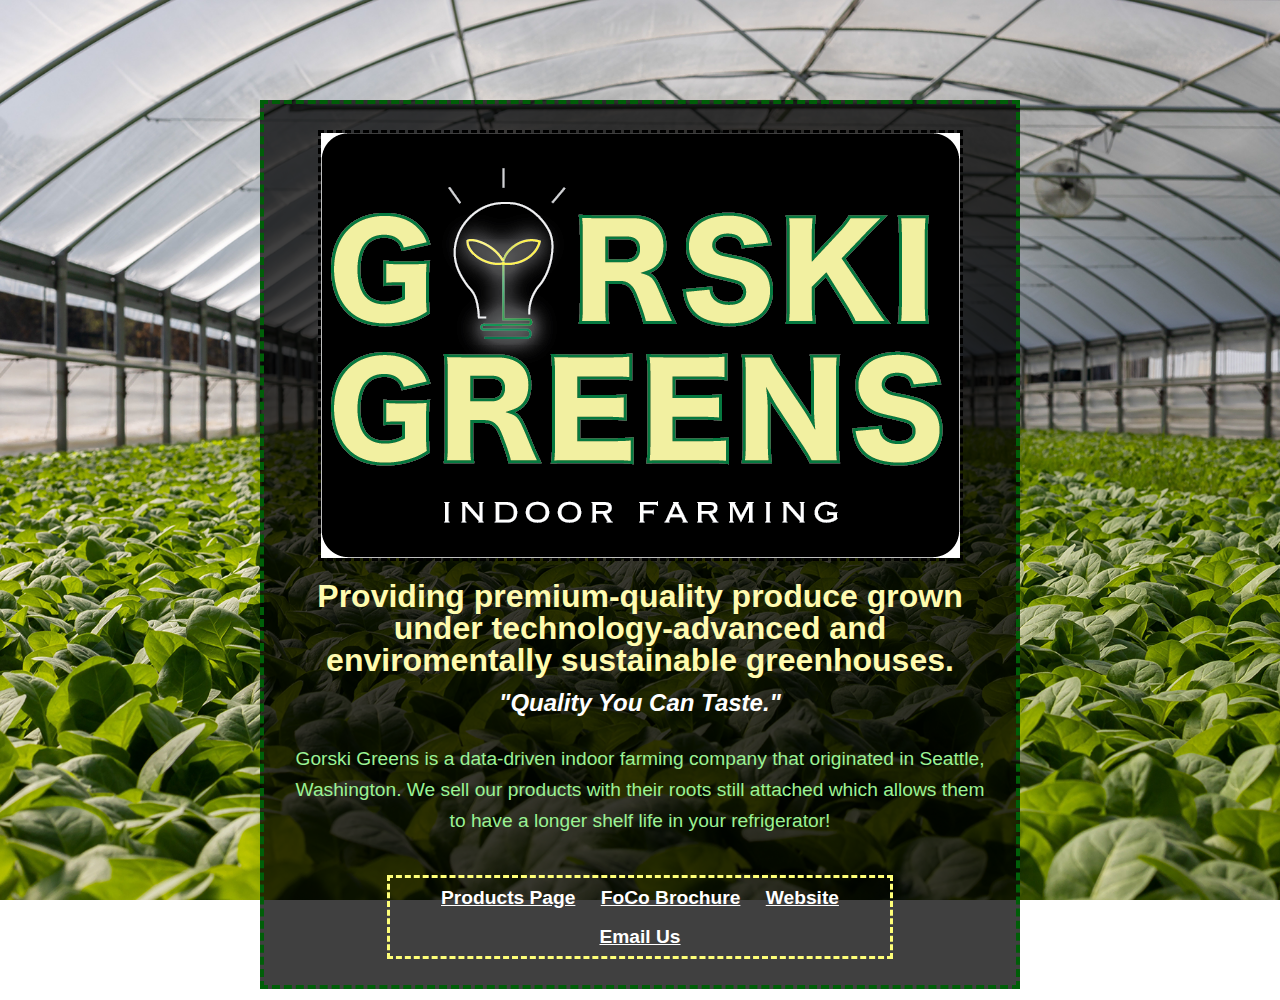
<file: index.html>
<!DOCTYPE HTML>
<html>
<head>

<meta charset=”UTF-8”>
<!-- THE TITLE WILL APPEAR IN THE BROWSER WINDOW OR TAB -->
<title> GORSKI GREENS </title>

<link rel="stylesheet" type="text/css" href="styles-contact.css">
</head>
<body>

<div class="center">
<img id="logo" src="images/Foco-logo.png" alt="Gorski Green's Logo">
<h1>Providing premium-quality produce grown under technology-advanced and enviromentally sustainable greenhouses.</h1>
<h2>"Quality You Can Taste."</h2>
<p>Gorski Greens is a data-driven indoor farming company that originated in Seattle, Washington. We sell our products with their roots still attached which allows them to have a longer shelf life in your refrigerator!</p>


<nav> 
    <u1>
        <li><a href="Products Page.html"> Products Page </a></li>
        <li><a href="foco-brochure.pdf"> FoCo Brochure </a><li>
        <li><a href="http://www.gorskigreens.com" target="_blank"> Website </a></li>
        <li><a href="mailto:gorskigreens@gmail.com"> Email Us </a></li>
    </u1>
</nav>

</div> <!--end of center div-->

</body>
</html>
</file>
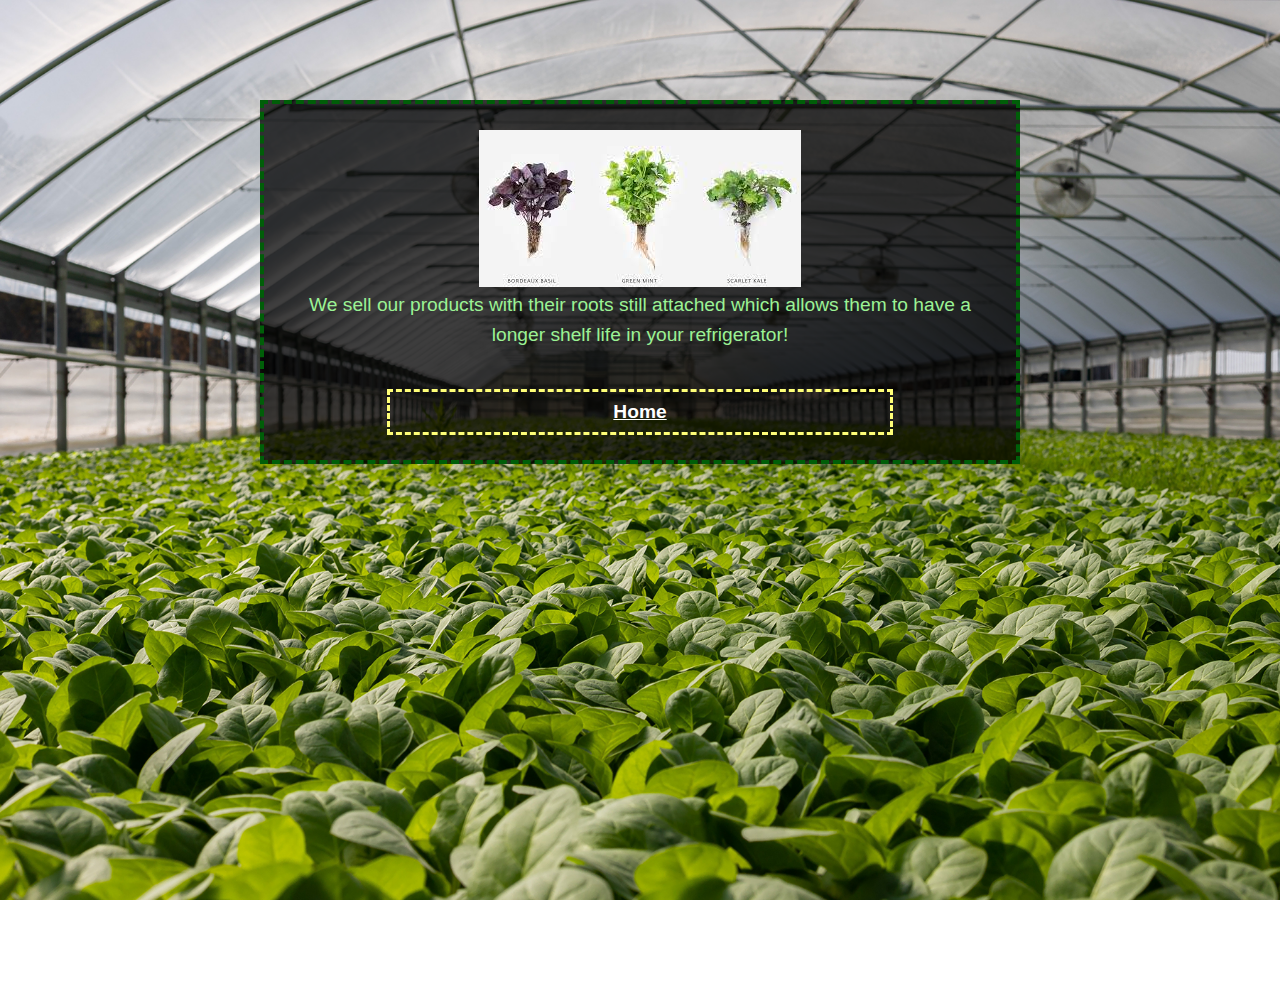
<file: Products Page.html>
<!DOCTYPE HTML>
<html>
<head>

<meta charset=”UTF-8”>
<!-- THE TITLE WILL APPEAR IN THE BROWSER WINDOW OR TAB -->
<title> Our Products </title>

<link rel="stylesheet" type="text/css" href="styles-contact.css">
</head>
<body>

<div class="center">
<img id="porducts" src="images/products.jpg" alt="Our Products">
<p>We sell our products with their roots still attached which allows them to have a longer shelf life in your refrigerator!</p>

<nav> 
    <u1>
        <li><a href="index.html"> Home </a></li>
    </u1>
</nav>

</div> <!--end of center div-->

</body>
</html>
</file>
<file: styles-contact.css>
/*This is my 377 FoCo Web Page Project using Eric Meyer's reset at the top of my page -- your CSS starts on line 56 */



/* http://meyerweb.com/eric/tools/css/reset/ 
   v2.0 | 20110126
   License: none (public domain)
*/

html, body, div, span, applet, object, iframe,
h1, h2, h3, h4, h5, h6, p, blockquote, pre,
a, abbr, acronym, address, big, cite, code,
del, dfn, em, img, ins, kbd, q, s, samp,
small, strike, strong, sub, sup, tt, var,
b, u, i, center,
dl, dt, dd, ol, ul, li,
fieldset, form, label, legend,
table, caption, tbody, tfoot, thead, tr, th, td,
article, aside, canvas, details, embed, 
figure, figcaption, footer, header, hgroup, 
menu, nav, output, ruby, section, summary,
time, mark, audio, video {
	margin: 0;
	padding: 0;
	border: 0;
	font-size: 100%;
	font: inherit;
	vertical-align: baseline;
}
/* HTML5 display-role reset for older browsers */
article, aside, details, figcaption, figure, 
footer, header, hgroup, menu, nav, section {
	display: block;
}
body {
	line-height: 1;
}
ol, ul {
	list-style: none;
}
blockquote, q {
	quotes: none;
}
blockquote:before, blockquote:after,
q:before, q:after {
	content: '';
	content: none;
}
table {
	border-collapse: collapse;
	border-spacing: 0;
}



/* ---------- This is the beginning of my 377 FoCo Web Page Project ------------ */

html, body {
  height: 100%;
  width: 100%;
  padding: 0;
  margin: 0;
  background-image: url("images/Background.png");
  background-size: cover;
  background-repeat: no-repeat;
  background-attachment: fixed;
  background-position: center;
	
}

.center {
    width: 700px;
	padding: 2%;
    margin: 100px auto;
 	background: rgba(0, 0, 0, 0.75); /*this uses opacity of 75% for the background color*/
	text-align: center;
	border: 4px dashed rgb(0, 94, 8);
}

   
#logo {
    margin-bottom: 16px;
	border: 3px dashed black;
	text-align: center;
}

h1 {
font-family: kallisto,sans-serif;
font-weight: 800;
font-style: thin;
	font-size: 2em;
    margin: 0px auto 10px auto;
    color: rgb(255, 251, 175);
}

h2 {
	font-family: kallisto,sans-serif;
font-weight: 800;
font-style: italic;
	font-size: 1.5em;
    line-height: 1.4;
    color: #fff;
    padding: 0px 0px;
    margin: 0px auto 25px auto;
}

p {
	font-family: kallisto,sans-serif;
font-weight: 300;
font-style: normal;
	font-size: 1.2em;
    line-height: 1.6;
    color: rgb(155, 242, 148);
}

nav {
	font-family:Impact, Haettenschweiler, 'Arial Narrow Bold', sans-serif;
	font-size: 1.2em;
	width: 500px;
	margin: 0 auto;
	border: dashed rgb(255, 255, 120);
	border width: 3px 0;
	text-align: center; 
	margin-top: 2em; 
}

nav li{
	display: inline;
}

nav a{
	display: inline-block;
	color: white;
	padding: 10px;
}

a{
	color: rgb(220, 255, 168)
	text-decoration: none;
	font-weight: bold;
}

a:hover{
	color: black;
	background: rgb(203, 238, 189); 
}
</file>
